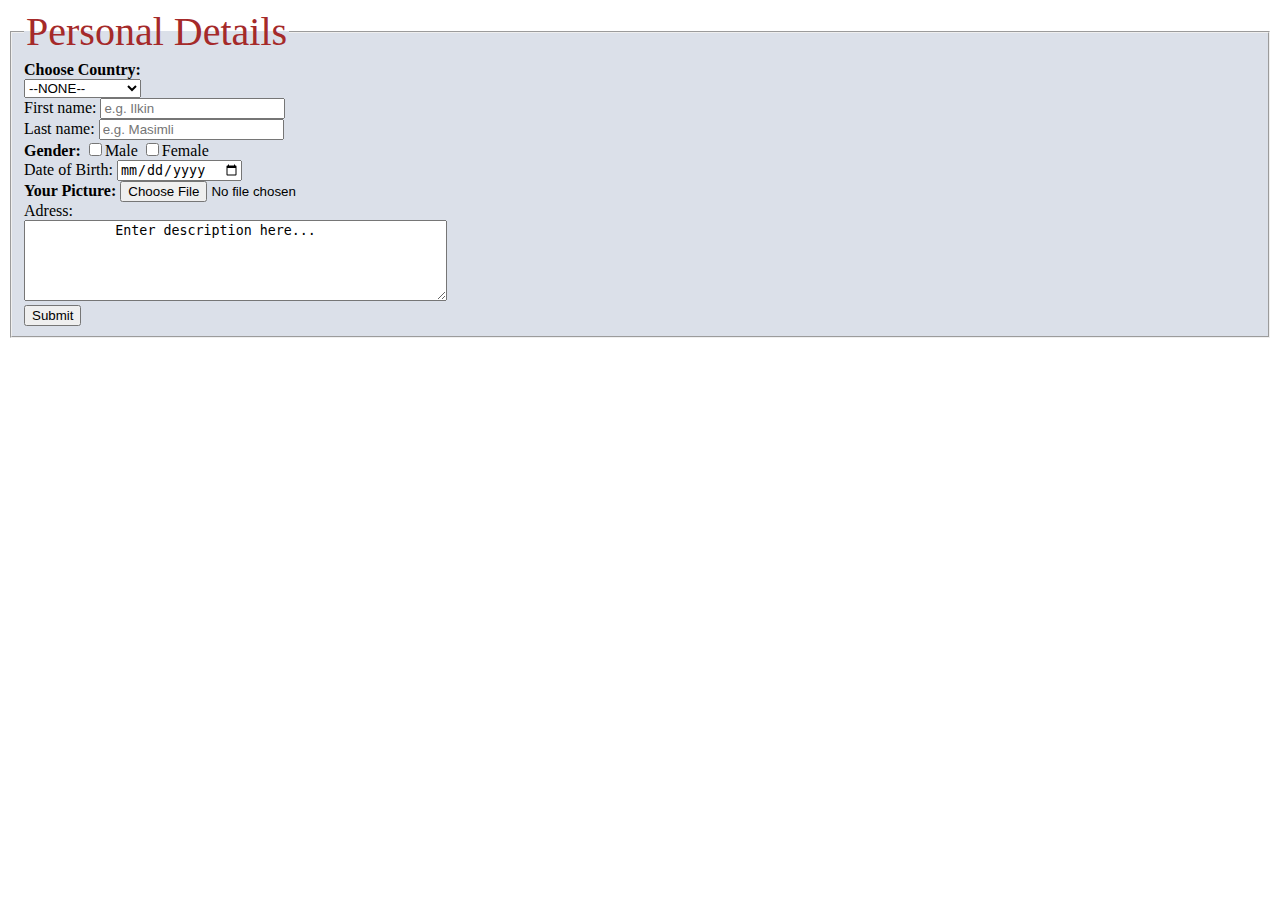
<file: Form/index.html>
<!DOCTYPE html>
<html lang="en">
<head>
    <meta charset="UTF-8">
    <meta http-equiv="X-UA-Compatible" content="IE=edge">
    <meta name="viewport" content="width=device-width, initial-scale=1.0">
    <link rel="stylesheet" href="main.css" /> 
    <title>Document</title>
</head>
<body>

    <form method="GET" action="#">    
    <fieldset>
    <legend>Personal Details</legend>
        <label for="country"><strong>Choose Country:</strong></label><br />
        <select name = "dropdown">
            <option value = "None" >--NONE--</option>
            <option value = "Azerbaijan" >Azerbaijan</option>
            <option value = "Russia">Russia</option>
            <option value = "Turkey">Turkey</option>
            <option value = "USA">United States</option>
            <option value = "UK">United Kingdom</option>
            <option value = "Afghanistan">Afghanistan</option>
            <option value = "Albania">Albania</option>
            <option value = "Colombia">Colombia</option>
            <option value = "Jamaica">Jamaica</option>
        </select><br />

        <label for="firstname">First name:</label>
        <input type ="text" id = "firstname" name = "firstname" placeholder = "e.g. Ilkin"><br />
        <label for ="lastname">Last name:</label>
        <input type ="text" id="lastname" name="lastname" placeholder = "e.g. Masimli"><br />

        <label for="gender"><strong>Gender:</strong></label>
        <input type = "checkbox" name = "Male" value = "on">Male
        <input type = "checkbox" name = "Female" value = "on">Female <br />

        <label for="birthdate">Date of Birth:</label>
        <input type = "date" /><br />
       
        <label for="upicture"><strong>Your Picture:</strong></label>
        <input type = "file" name = "fileupload" accept = "image/*" /><br />

        <label for="adress">Adress:</label><br />
        <textarea rows = "5" cols = "50" name = "description">
           Enter description here...
        </textarea><br />

        <input type="submit" value="Submit"><br />
    </fieldset>
      </form>
</body>
</html>
</file>
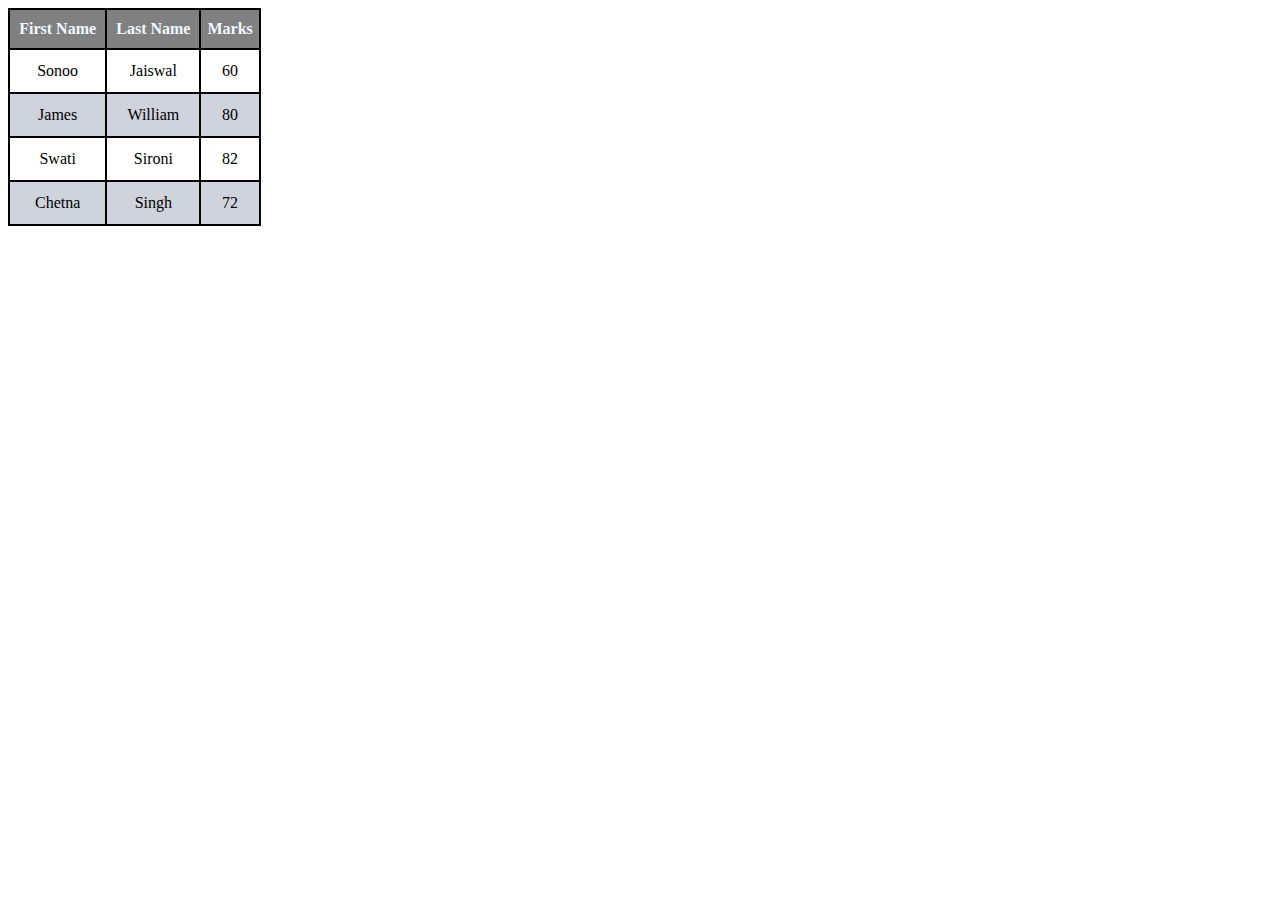
<file: Table1/index.html>
<!DOCTYPE html>
<html>
  <head>
    <meta charset="utf-8" />
    <link rel="stylesheet" href="main.css" />
    <title>Table</title>
  </head>
  <body>
    <table cellspacing="0" cellpadding="1px">
      <thead>
        <tr>
          <th>First Name</th>
          <th>Last Name</th>
          <th>Marks</th>
        </tr>
      </thead>
      <tbody>
        <tr>
          <td>Sonoo</td>
          <td>Jaiswal</td>
          <td>60</td>
        </tr>
        <tr>
          <td>James</td>
          <td>William</td>
          <td>80</td>
        </tr>
        <tr>
          <td>Swati</td>
          <td>Sironi</td>
          <td>82</td>
        </tr>
        <tr>
          <td>Chetna</td>
          <td>Singh</td>
          <td>72</td>
        </tr>
      </tbody>
    </table>
  </body>
</html>
</file>
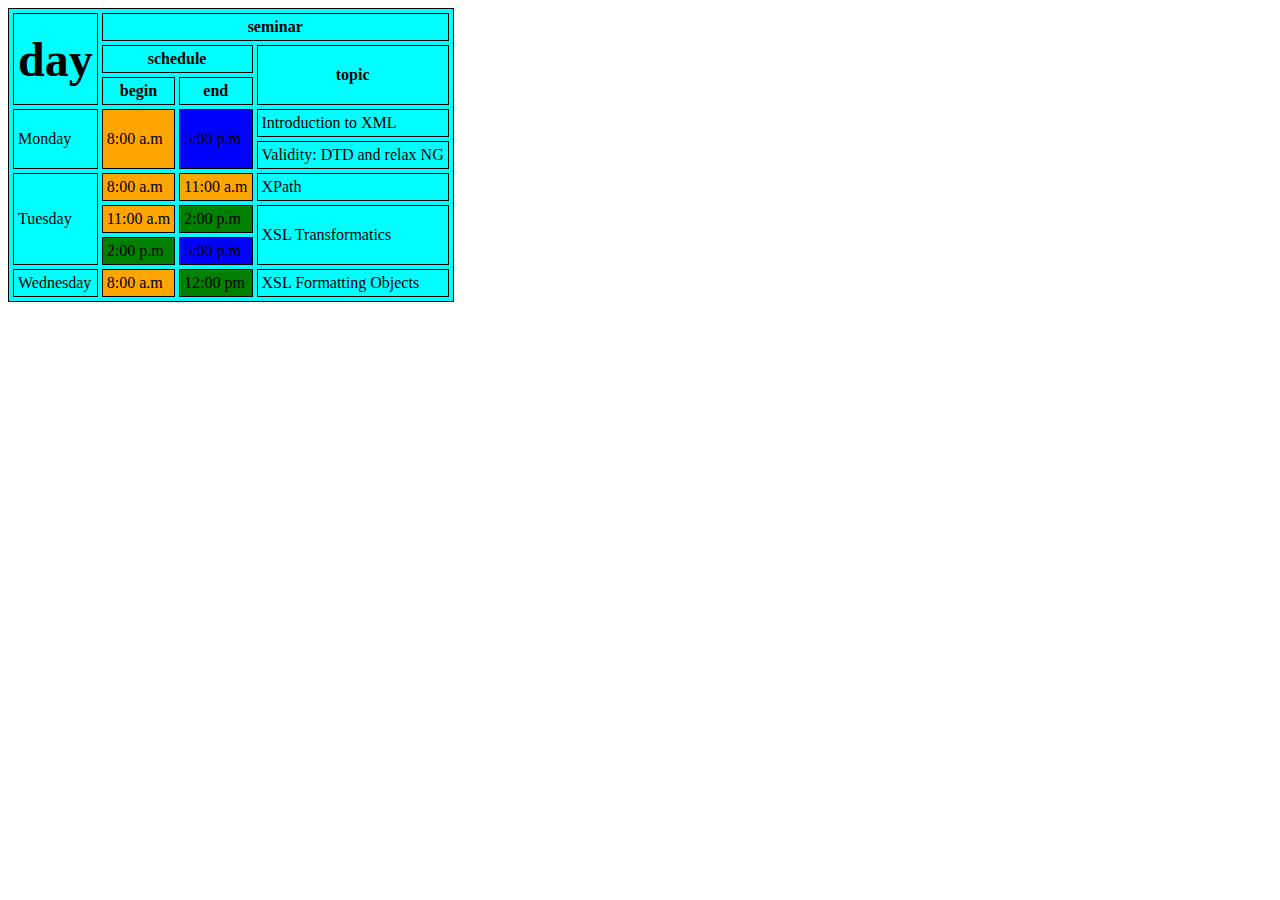
<file: Table2/index.html>
<!DOCTYPE html>
<html lang="en">
  <head>
    <meta charset="UTF-8" />
    <meta http-equiv="X-UA-Compatible" content="IE=edge" />
    <meta name="viewport" content="width=device-width, initial-scale=1.0" />
    <link rel="stylesheet" href="main.css" />

    <title>Syllabus</title>
  </head>
  <body>
    <table cellspacing="4px" cellpadding="4px">
      <tr>
        <th rowspan="3"><font size="30px">day</font></th>
        <th colspan="3">seminar</th>
      </tr>
      <tr>
        <th colspan="2">schedule</th>
        <th rowspan="2">topic</th>
      </tr>
      <tr>
        <th>begin</th>
        <th>end</th>
      </tr>
      <tr>
        <td rowspan="2">Monday</td>
        <td rowspan="2" bgcolor="orange">8:00 a.m</td>
        <td rowspan="2" bgcolor="blue">5:00 p.m</td>
        <td>Introduction to XML</td>
      </tr>
      <tr>
        <td>Validity: DTD and relax NG</td>
      </tr>
      <tr>
        <td rowspan="3">Tuesday</td>
        <td bgcolor="orange">8:00 a.m</td>
        <td bgcolor="orange">11:00 a.m</td>
        <td>XPath</td>
      </tr>
      <tr>
        <td bgcolor="orange">11:00 a.m</td>
        <td bgcolor="green">2:00 p.m</td>
        <td rowspan="2">XSL Transformatics</td>
      </tr>
      <tr>
        <td bgcolor="green">2:00 p.m</td>
        <td bgcolor="blue">5:00 p.m</td>
      </tr>
      <tr>
        <td>Wednesday</td>
        <td bgcolor="orange">8:00 a.m</td>
        <td bgcolor=" green">12:00 pm</td>
        <td>XSL Formatting Objects</td>
      </tr>
    </table>
  </body>
</html>
</file>
<file: Form/main.css>
fieldset {
    background-color: rgb(219, 224, 233);
}

legend {
    color: brown;
    font-size: 40px;
}
</file>
<file: Table1/main.css>
table,th,td
{
  border:2px solid rgb(0, 0, 0);
}
table
{
  border-collapse:collapse;
  width:20%;
  text-align: center;
}
td
{
  height: 40px;
}
thead 
{
    background-color: gray;
    color: aliceblue;
    height: 40px;
}
tr:nth-child(2)
{
  background-color: rgb(206, 211, 220);
  color:rgb(0, 0, 0);
}
tr:nth-child(4)
{
  background-color: rgb(206, 211, 220);
  color:rgb(0, 0, 0);

th
{
  background-color:gray;
  color:black;
}
</file>
<file: Table2/main.css>
table,th, td{
    border: 1px solid black;
    align-content: center;
}
table {
    background-color: aqua;
}
</file>
